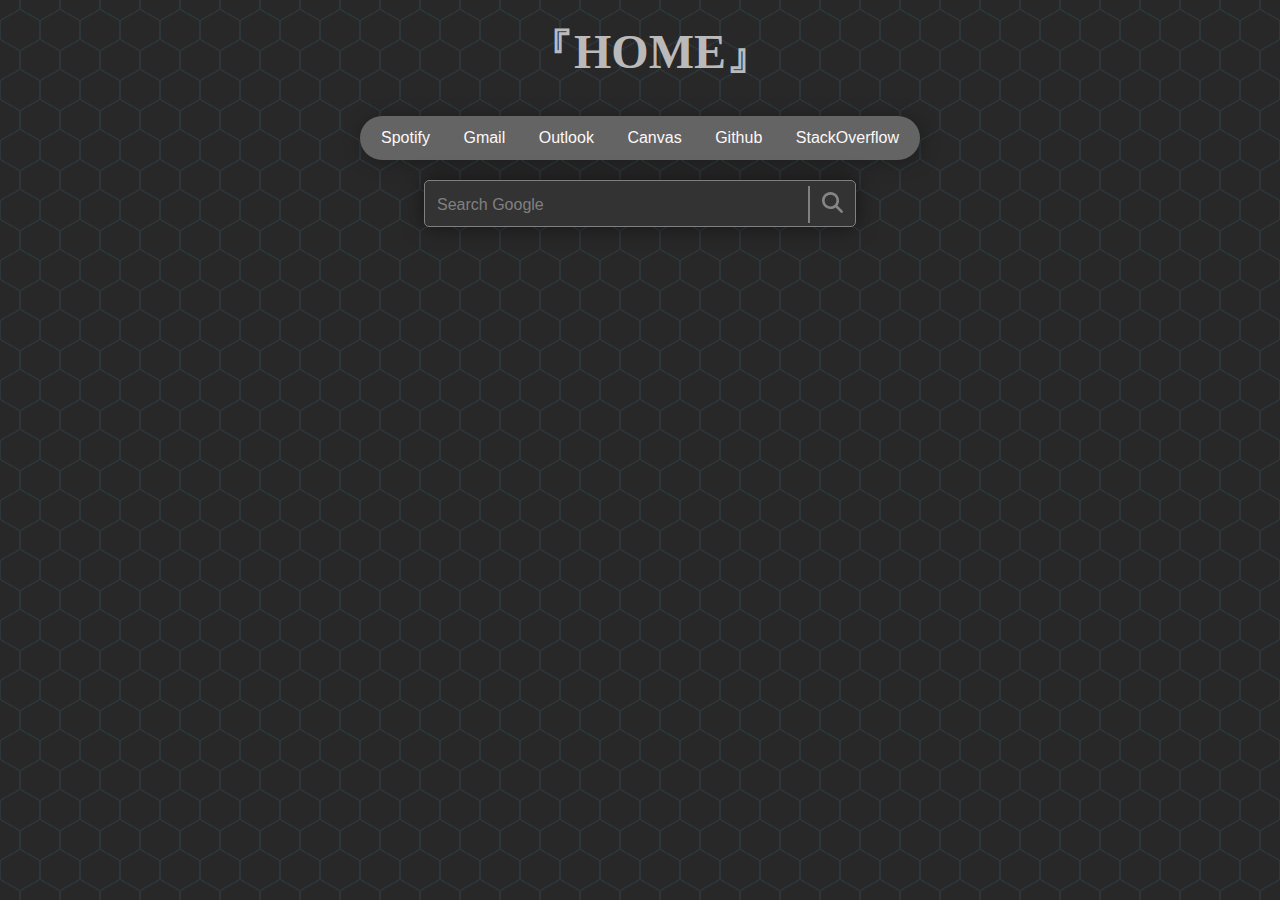
<file: index.html>
<!DOCTYPE html>
<html lang="en">
<head>

<meta charset="UTF-8">
<meta http-equiv="X-UA-Compatible"
Content="IE-edge">
<meta name="viewport"
content="width-device-width,initial-scale-1.0">

<title>Welcome</title>

  <style>
    body { 
       margin: auto;
    font-family: Arial, sans-serif; 
    }

    h1 { 
      font-family: Georgia, serif;
      font-size: 48px;
      color: rgb(187, 186, 186);
      margin-left: 20px; 
      text-align: center;
      margin-top: 0;
      user-select: none;
    }

   </style>
</head>
<body>  


  <section>
  <link rel="stylesheet" href="Search.css">
  <link rel="stylesheet" href="QuickLinks.css">
  <link rel="stylesheet" href="Background.css">
  <div class="container"> 
  
  <h1>『HOME』</h1>
   
    <nav>   
      <a href="https://open.spotify.com"target="_blank"rel="noreferrer noopener">Spotify</a>

      <a href="https://mail.google.com/mail/u/1/#inbox"target="_blank"rel="noreferrer noopener">Gmail</a>

      <a href="https://outlook.office.com/mail/"target="_blank"rel="noreferrer noopener">Outlook</a>
      
      <a href="https://canvas.unf.edu"target="_blank"rel="noreferrer noopener">Canvas</a>
           
      <a href="https://Github.com"target="_blank"rel="noreferrer noopener">Github</a>

      <a href="https://stackoverflow.com"target="_blank"rel="noreferrer noopener">StackOverflow</a>
    </nav>    

    <div class="search">
      <div class="search-box">
        <div class="search-field">
          <input id="searchInput" placeholder="Search Google" class="input" type="text">
          <div class="search-box-icon">
            <button onclick="searchGoogle()" class="btn-icon-content">
              <i class="search-icon">
                <svg xmlns="http://www.w3.org/2000/svg" viewBox="0 0 512 512"><path d="M416 208c0 45.9-14.9 88.3-40 122.7L502.6 457.4c12.5 12.5 12.5 32.8 0 45.3s-32.8 12.5-45.3 0L330.7 376c-34.4 25.2-76.8 40-122.7 40C93.1 416 0 322.9 0 208S93.1 0 208 0S416 93.1 416 208zM208 352a144 144 0 1 0 0-288 144 144 0 1 0 0 288z" fill="#fff"/></svg>
              </i>
            </button>
          </div>
        </div>
      </div>
    </div>
  </div>
  </section>

  <script> 
    /*searches google*/
    function searchGoogle() {
      var query = document.getElementById("searchInput").value;
      var url = "https://www.google.com/search?q=" + encodeURIComponent(query);
      window.open(url, "_blank");
    }
          /*Can use enter button instead of clicking */
    document.getElementById("searchInput").addEventListener("keypress", function(event) {
      if (event.key === "Enter") {
        searchGoogle();
      }
    });
  </script>

</body>
</html>
</file>
<file: Search.css>
.search {
    margin-top: 20px;
   --input-line: #cccccc;
   --input-text-color: #808080;
   --input-text-hover-color: transparent;
   --input-border-color: #808080;
   --input-border-hover-color: #999999;
   --input-bg-color: #333333;
   --search-max-width: 250px;
   --search-min-width: 150px;
   --border-radius: 5px;
   --transition-cubic-bezier: 150ms cubic-bezier(0.4,0,0.2,1);
    display: flex;
    justify-content: center;
    align-items: center;
    
 }
 
 .search-box {
   max-width: 350px; 
   min-width: 400px; 
   height: 35px;
   border: 1px solid var(--input-border-color);
   border-radius: var(--border-radius);
   padding: 5px 15px;
   background: var(--input-bg-color);
   box-shadow: 0 0 20px rgba(0, 0, 0, 0.5);
   transition: var(--transition-cubic-bezier);
 }
 .search-box:hover {
   border-color: var(--input-border-hover-color);
 }
 
 /*Section input*/
 .search-field {
   position: relative;
   width: 100%;
   height: 100%;
   left: -5px;
   border: 0;
 }
 
 .input {
   width: calc(100% - 29px);
   height: 100%;
   border: 0;
   border-color: transparent;
   font-size: 1rem;
   padding-right: 0px;
   color: var(--input-line);
   background: var(--input-bg-color);
   border-right: 2px solid var(--input-border-color);
   outline: none;
   user-select: none;
 }
 
 .input::-webkit-input-placeholder {
   color: var(--input-text-color);
 }
 
 .input::-moz-input-placeholder {
   color: var(--input-text-color);
 }
 
 .input::-ms-input-placeholder {
   color: var(--input-text-color);
 }
 
 .input:focus::-webkit-input-placeholder {
   color: var(--input-text-hover-color);
 }
 
 .input:focus::-moz-input-placeholder {
   color: var(--input-text-hover-color);
 }
 
 .input:focus::-ms-input-placeholder {
   color: var(--input-text-hover-color);
 }
 
 /*Search button*/
 .search-box-icon {
   width: 52px;
   height: 35px;
   position: absolute;
   top: -6px;
   right: -21px;
   background: transparent;
   border-bottom-right-radius: var(--border-radius);
   border-top-right-radius: var(--border-radius);
   transition: var(--transition-cubic-bezier);
 }
 
 .search-box-icon:hover {
   border-color: var(--input-border-hover-color);
   width: 80px; 
   height: 45px; 
 }
 
 .btn-icon-content {
   width: 52px;
   height: 35px;
   top: -6px;
   right: -21px;
   background: transparent;
   border: none;
   cursor: pointer;
   border-bottom-right-radius: var(--border-radius);
   border-top-right-radius: var(--border-radius);
   transition: var(--transition-cubic-bezier);
   opacity: .4;
 }
 
 .btn-icon-content:hover {
   opacity: .8;
   
 }
 
 .search-icon {
   width: 21px;
   height: 21px;
   position: absolute;
   top: 12px;
   right: 13px;
 }
</file>
<file: QuickLinks.css>
/*Button Styles */
     nav{
        background: rgb(100, 100, 100);
        width: 550px;
        display:Flex;
        justify-content: space-between;
        padding: 5px;
        border-radius: 22px;
        box-shadow: 2px 2px 20px rgba(0,0,0,0.3)
        }
      nav > a{
        color:rgb(253, 248, 248);
        text-decoration: none;
        padding: 8px 16px;
        border-radius: 22px;
        user-select: none;
      }
      nav > a:hover{
          transition: 0.25s;
          border-radius: 15px;
          background:rgb(73, 73, 73);
          Color:white;
      }
</file>
<file: Background.css>
.container {
        min-height: 100vh; 
        padding: 20px; 
        box-sizing: border-box; 
        overflow-y: scroll; 
        scrollbar-width: thin; 
        overflow-y: auto;
        overflow-x:hidden;
       scrollbar-width: thin; 
        display: flex;
        justify-content: flex-start;
        align-items: center;
        flex-direction: column;
        height: 100vh;
          background: radial-gradient(
            circle farthest-side at 0% 50%,
            #282828 23.5%,
            rgba(255, 170, 0, 0) 0
          )
          21px 30px,
        radial-gradient(
            circle farthest-side at 0% 50%,
            #2c3539 24%,
            rgba(240, 166, 17, 0) 0
          )
          19px 30px,
        linear-gradient(
            #282828 14%,
            rgba(240, 166, 17, 0) 0,
            rgba(240, 166, 17, 0) 85%,
            #282828 0
          )
          0 0,
        linear-gradient(
            150deg,
            #282828 24%,
            #2c3539 0,
            #2c3539 26%,
            rgba(240, 166, 17, 0) 0,
            rgba(240, 166, 17, 0) 74%,
            #2c3539 0,
            #2c3539 76%,
            #282828 0
          )
          0 0,
        linear-gradient(
            30deg,
            #282828 24%,
            #2c3539 0,
            #2c3539 26%,
            rgba(240, 166, 17, 0) 0,
            rgba(240, 166, 17, 0) 74%,
            #2c3539 0,
            #2c3539 76%,
            #282828 0
          )
          0 0,
        linear-gradient(90deg, #2c3539 2%, #282828 0, #282828 98%, #2c3539 0%) 0 0
          #282828;
      background-size: 40px 60px;
    }
</file>
